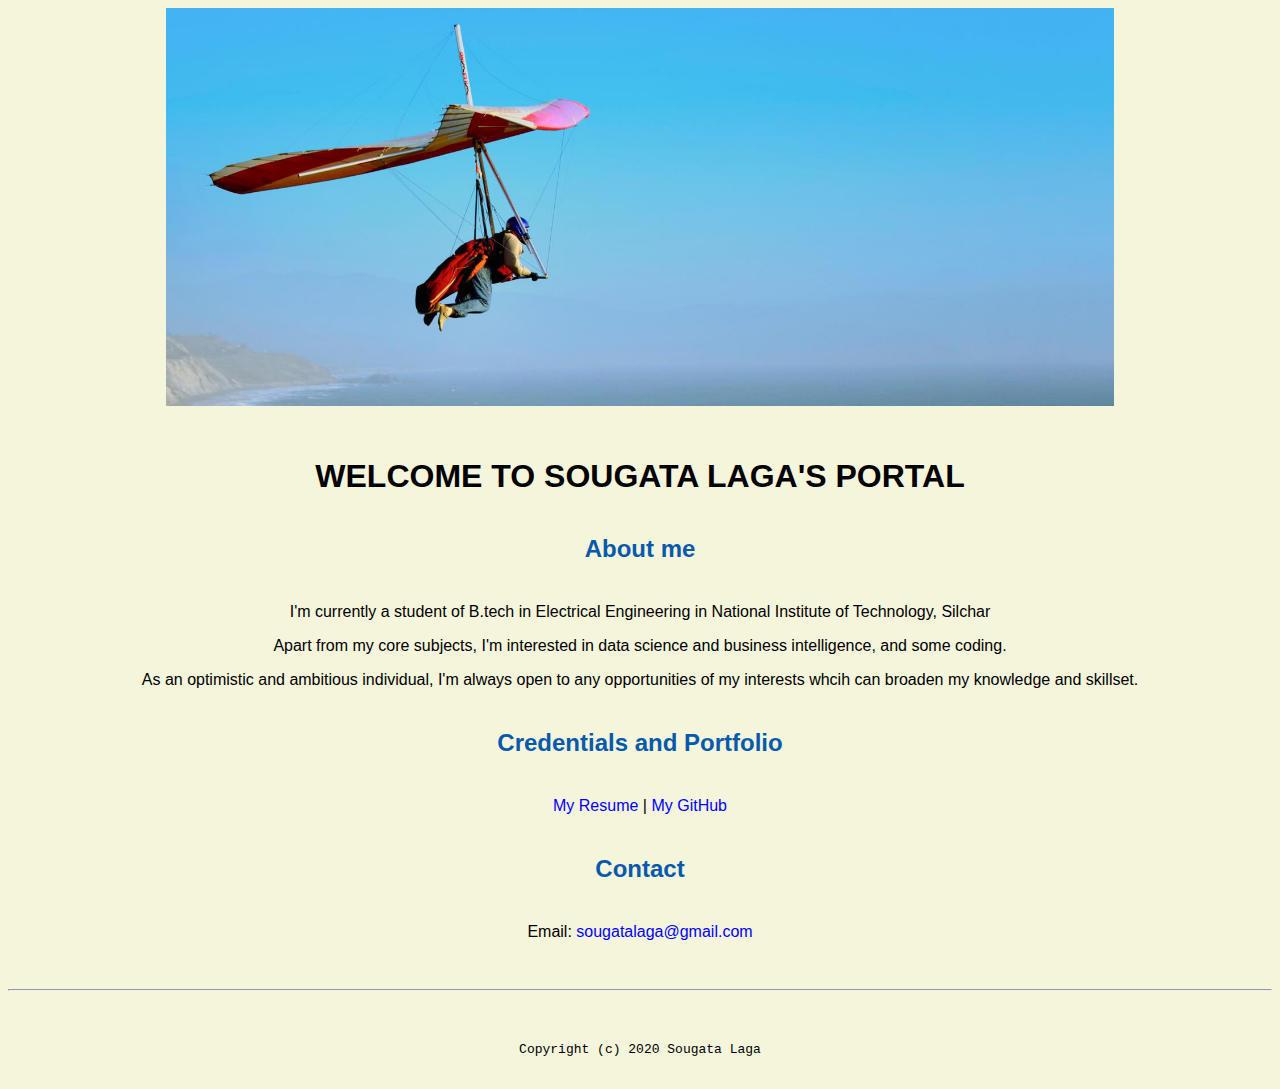
<file: index.html>
<!doctype html>

<!-- this is a comment for human! -->

<html lang="en">

  <header>
      <title>SOUGATA LAGA'S PORTAL</title>
      <link rel="stylesheet" href="css/master.css">
      <link rel="FaviconIcon" href="favicon.ico" type="image/x-icon">
      <link rel="shortcut" href="favicon.ico" type="image/x-icon">
      <meta name="viewport" content="width=device-width, initial-scale=1, shrink-to-fit=no">
      <meta name="name" content="Sougata Laga's Portal">
      <meta name="robots" content="noindex,nofollow">
  </header>

  <body>
    <img src="images/banner.jpg" width="75%" alt="banner">
    <h1> WELCOME TO SOUGATA LAGA'S PORTAL</h1>
    <h2> About me</h2>
    <p> I'm currently a student of B.tech in Electrical Engineering in National Institute of Technology, Silchar</p>
    <p> Apart from my core subjects, I'm interested in data science and business intelligence, and some coding.</p>
    <p>As an optimistic and ambitious individual, I'm always open to any opportunities of my interests whcih can broaden my knowledge and skillset.</p>
    <h2>Credentials and Portfolio</h2>

    <p><a href="resume.html">My Resume</a> | <a href="https://github.com/swalalaga">My GitHub</a></p>
    <h2>Contact</h2>

    <p>Email: <a href="mailto:sougatalaga@gmail.com">sougatalaga@gmail.com</a></p>
  </body>


  <footer>
    <hr>
    <code> Copyright (c) 2020 Sougata Laga</code>
  </footer>

</html>
</file>
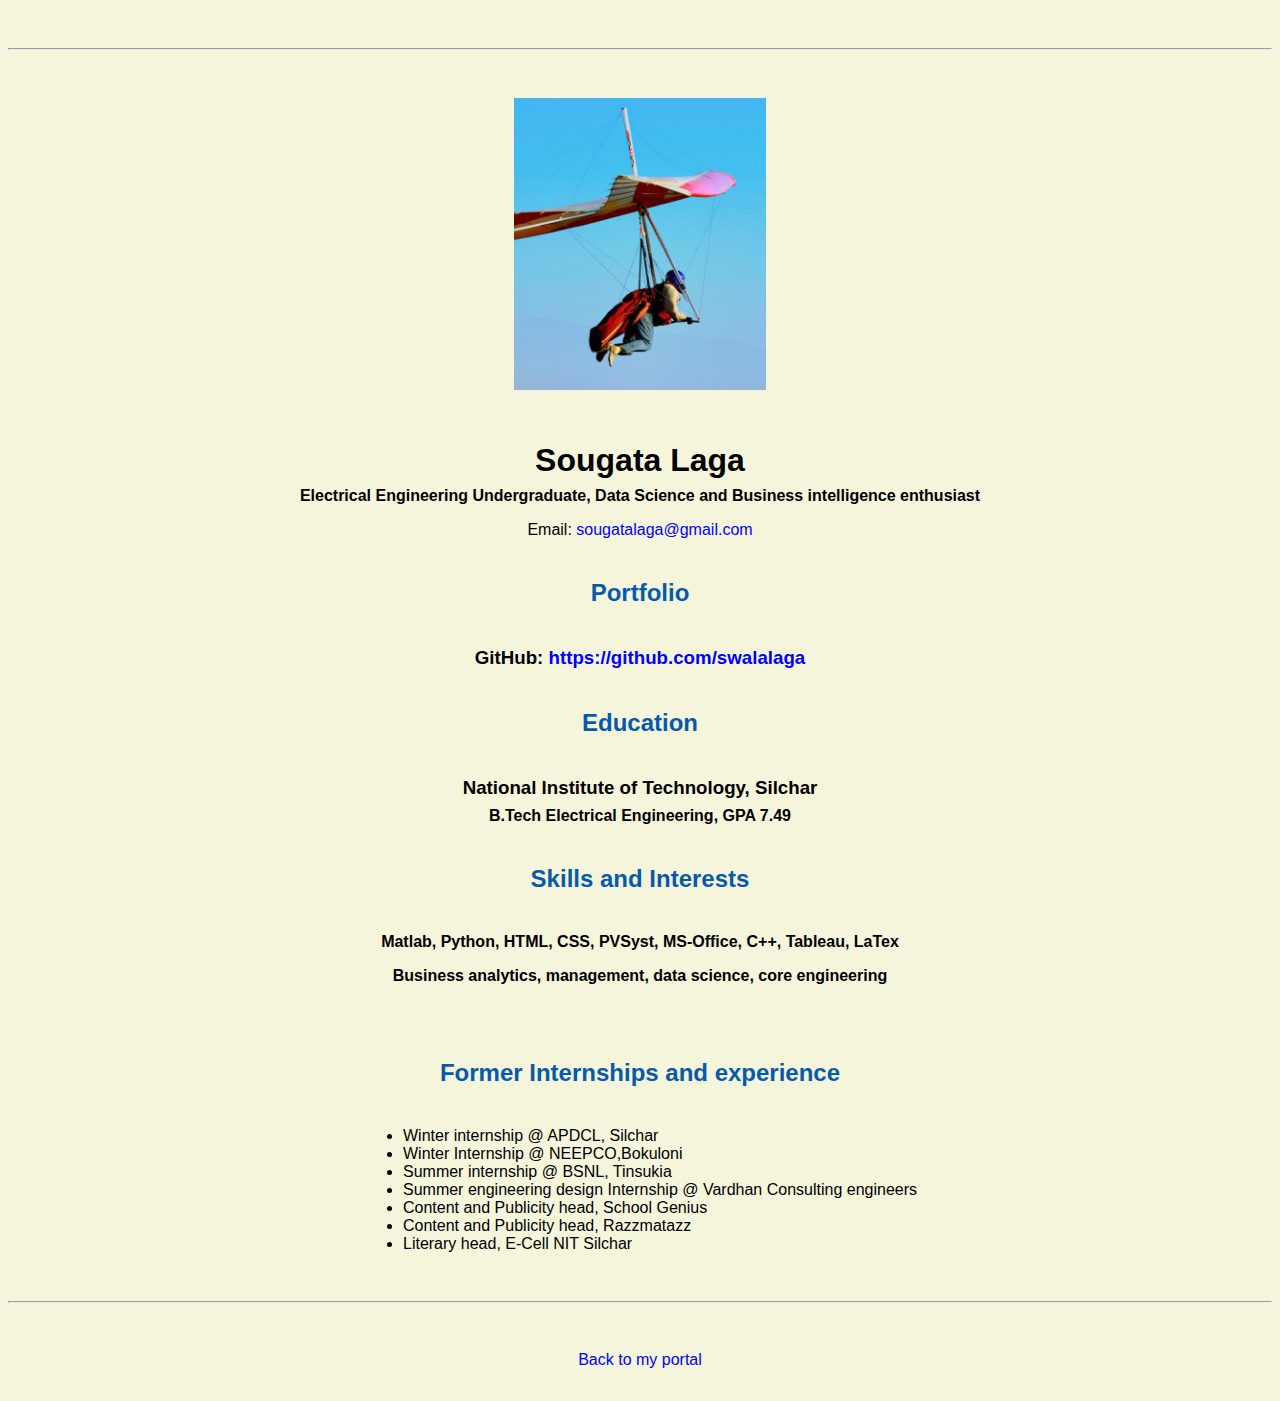
<file: resume.html>
<!doctype html>

<!-- this is a comment for human! -->

<html lang="en">

  <header>
    <title> Sougata Laga's Resume</title>
    <link rel="stylesheet" href="css/master.css">
    <link rel="FaviconIcon" href="favicon.ico" type="image/x-icon">
    <link rel="shortcut" href="favicon.ico" type="image/x-icon">
    <meta name="viewport" content="width=device-width, initial-scale=1, shrink-to-fit=no">
    <meta name="name" content="Sougata Laga's Portal">
    <meta name="robots" content="noindex,nofollow">
  </header>

  <body>
    <hr>

    <img src="images/headshot.jpg" alt="Sougata Laga's headshot" width="20%">

    <h1>Sougata Laga</h1>
    <h4>Electrical Engineering Undergraduate, Data Science and Business intelligence enthusiast</h4>

    <p>Email: <a href="mailto:sougatalaga@gmail.com" target="_blank">sougatalaga@gmail.com</a></p>
    <!-- don't post physical address, personal phone number or other personal information on the web! -->

    <h2>Portfolio</h2>
      <h3>GitHub: <a href="https://github.com/swalalaga" target="_blank">https://github.com/swalalaga</a></h3>

    <h2>Education</h2>

    <h3>National Institute of Technology, Silchar</h3>
    <h4>B.Tech Electrical Engineering, GPA 7.49</h4>

    <h2>Skills and Interests</h2>

    <h4>Matlab, Python, HTML, CSS, PVSyst, MS-Office, C++, Tableau, LaTex</h4>
    <h4>Business analytics, management, data science, core engineering</h4>
    <br>
    <h2> Former Internships and experience</h2>
      <ul>
        <li>Winter internship @ APDCL, Silchar</li>
        <li> Winter Internship @ NEEPCO,Bokuloni</li>
        <li>Summer internship @ BSNL, Tinsukia</li>
        <li> Summer engineering design Internship @ Vardhan Consulting engineers</li>
        <li>Content and Publicity head, School Genius</li>
        <li>Content and Publicity head, Razzmatazz</li>
        <li>Literary head, E-Cell NIT Silchar</li>

      </ul>



  </body>

  <footer>
  <hr>
  <p><a href="index.html">Back to my portal</a><p>
  </footer>

</html>
</file>
<file: css/master.css>
/* Cascading stylesheet for the website */

/* Text inside these asterisks and slashes are comments for human */

  a {
    color: blue;
    text-decoration: none; /* This means we do not want hyperlinks to be underlined */
  }

  a:hover {
    color: red;
    text-decoration: none; /* This means we do not want hyperlinks to be underlined */
  }

  body {
    background-color: beige;
    color: black;
    font-family: Arial,Helvetica,sans-serif;
    text-align: center;
   }

  footer {
    margin-top: 2rem;
    margin-bottom: 2rem;
  }

  h1 {
    margin-bottom: 0.5rem;
    margin-top: 3rem;
   }

  h2 {
    color: #075AAB;
    margin-bottom: 2.5rem;
    margin-top: 2.5rem;
   }

  h3 {
    margin-bottom: 0;
    margin-top: 2rem;
  }

  h4 {
    margin-bottom: 1rem;
    margin-top: 0.5rem;
  }

  h5 {
    margin-top: 0.5rem;
  }

  hr {
    margin-bottom: 3rem;
    margin-top: 3rem;
  }

  /* this controls how the bullet points in the resume page looks */
  ul {
    display: table;
    margin: 0 auto;
    text-align: left;
  }
</file>
